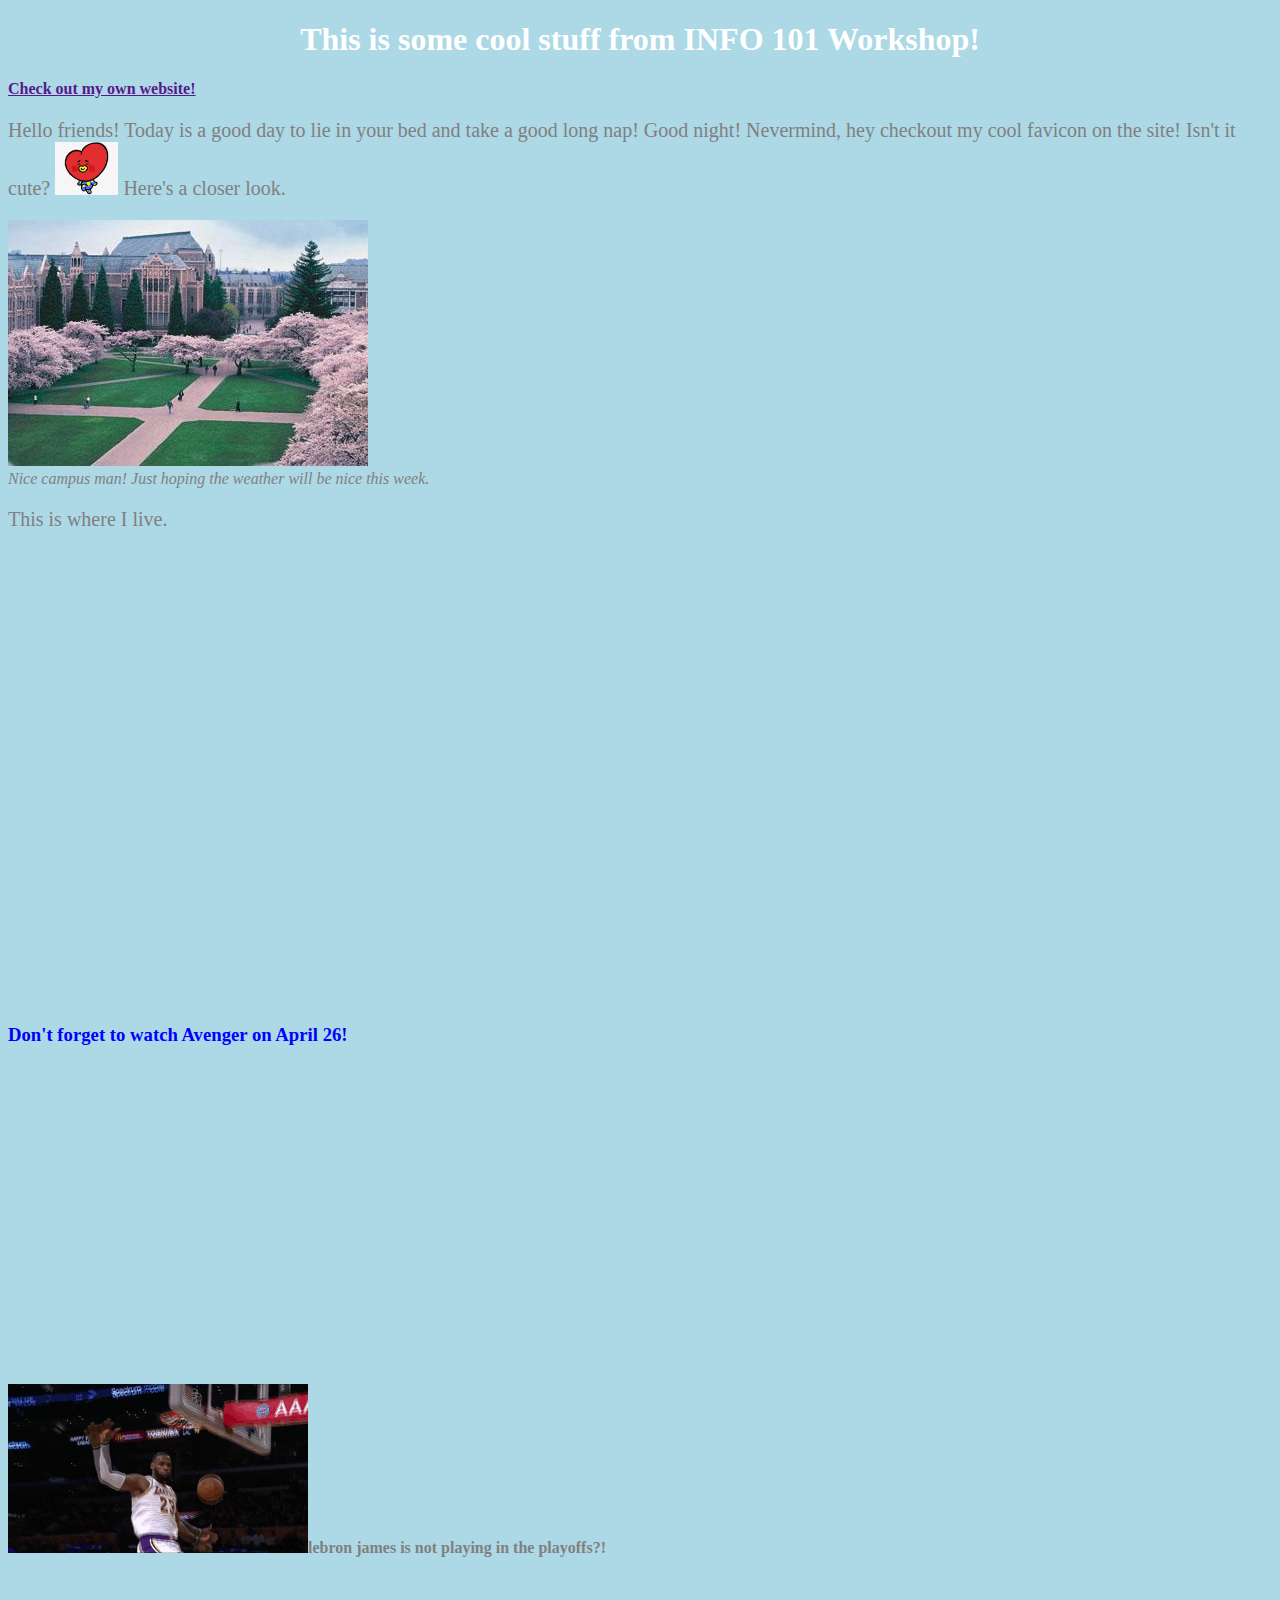
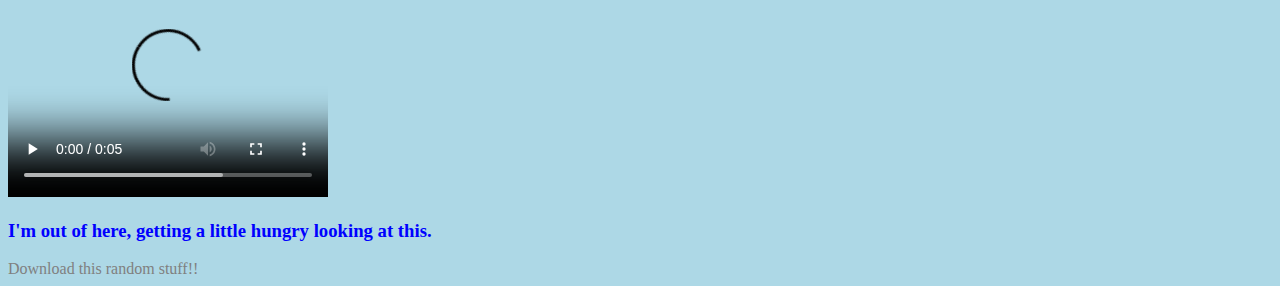
<file: embeddingOriginalWork.html>
<!DOCTYPE HTML>
<html>
    <link rel="icon" href="logo.jpg">
    <head>
        <title>embeddingOriginalWork</title>
    </head>
    <style>
        body {
        background-color: lightblue;
        color: gray;
        }

        h1 {
        color: white;
        text-align: center;
        }

        p {
        font-family: verdana;
        font-size: 20px;
        }

        h3 {
            color: blue;
            text-align: left;
        }
    </style>
    <body>
        <h1>This is some cool stuff from INFO 101 Workshop!</h1>
        <h4><a href src="www.elizabethlin6.github.io/website">Check out my own website!</a></h4>
        <p>Hello friends! Today is a good day to lie in your bed and take a good long nap! Good night!
        Nevermind, hey checkout my cool favicon on the site! Isn't it cute?
        <img src="logo.jpg" width="5%"> Here's a closer look.</img></p>
    
        <img src="uw.jpg"></img>
        <br>
        <i>Nice campus man! Just hoping the weather will be nice this week.</i>
        <p>This is where I live.</p>
        <iframe src="https://www.google.com/maps/embed?pb=!1m18!1m12!1m3!1d2687.4826484103387!2d-122.3160546!3d47.6556195!2m3!1f0!2f0!3f0!3m2!1i1024!2i768!4f13.1!3m3!1m2!1s0x549014f3ebcb75bb%3A0x1f02a8783e9782f1!2sMaple+Hall!5e0!3m2!1sen!2sus!4v1554335751016!5m2!1sen!2sus" width="600" height="450" frameborder="0" style="border:0" allowfullscreen></iframe>
        <br>
        <h3>Don't forget to watch Avenger on April 26!</h3>
        <iframe width="560" height="315" src="https://www.youtube.com/embed/TcMBFSGVi1c?start=180"
        frameborder="0" allow="accelerometer; autoplay; encrypted-media; gyroscope; picture-in-picture"
        allowfullscreen></iframe>
        <br>
        <img src="lebron.gif"></img><b>lebron james is not playing in the playoffs?!</b></img>
        <br>
        <video width="320" height="240" controls>
                <source src="yummy.MOV" type="video/mp4">
                <source src="yummy.MOV" type="video/ogg">
              Your browser does not support the video tag.
        </video>
        <h3>I'm out of here, getting a little hungry looking at this.</h3>
        <object width="400" height="400" data="download.pdf">Download this random stuff!!</object>
    </body>
    
</html>
</file>
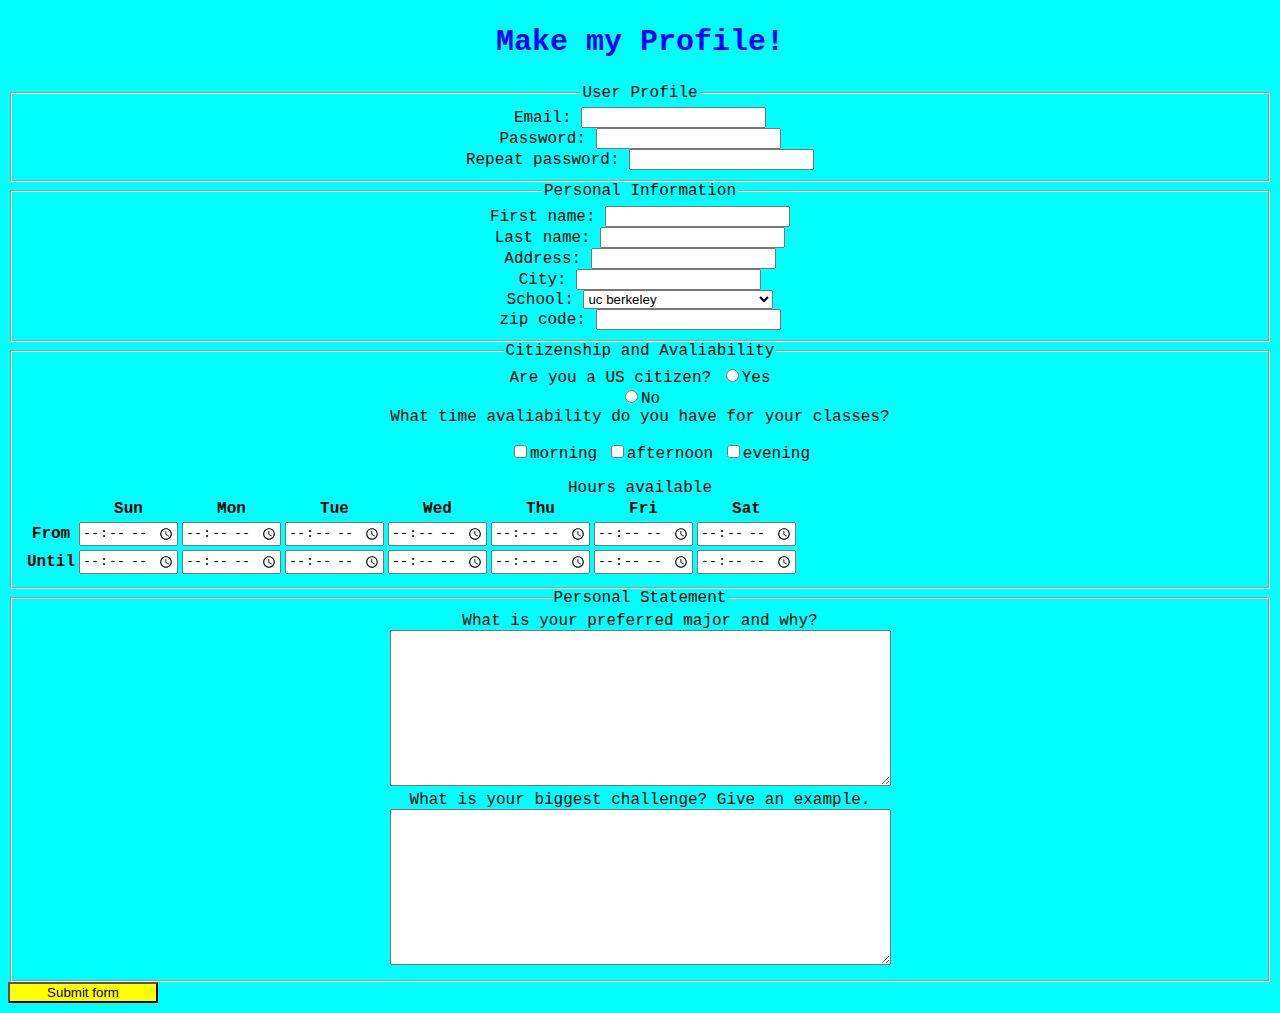
<file: jobApplicationForm.html>
<!DOCTYPE html>
<!-- saved from url=(0074)http://winhost6.ischool.uw.edu/gclass/files/activities/build_w3/forms.html -->

<style>
body {
	background-color: cyan;
	font-family: 'Courier New', Courier, monospace;
}
fieldset {
	text-align: center;
}
h2 {
	color:blue;
	font-size: 30px;
	text-align: center;
}
input[type="submit"] {
  width: 150px;
  display: block;
  margin-bottom: 10px;
  background-color: yellow;
  text-align: center;
}
</style>

<html><head><meta http-equiv="Content-Type" content="text/html; charset=UTF-8">
	
<title>Make my Profile!</title>
</head>
<body>

<h2>Make my Profile!</h2>

<form name = "input" "http://gclass.alexburner.com/formtest.php" method="post">
	<fieldset>
		<legend>User Profile</legend>
		<div class="field">
			<label>Email:</label> 
			<input type="text" name="email">
		</div>
		<div class="field">
			<label>Password:</label> 
			<input type="password" name="password">
		</div>
		<div class="field">
			<label>Repeat password:</label> 
			<input type="password" name="password_r">
		</div>
	</fieldset>

	<fieldset>
		<legend>Personal Information</legend>
		<div class="field">
			First name: <input type="text" name="firstname"><br> Last name: <input type="text" name="lastname">
		</div>
		<div class="field">
			Address: <input type="text" name="address"><br>
		</div>
		<div class="field">
			City: <input type="text" name="city"><br>
		</div>
		<div class="field">
			<label>School: </label> 
			<select name="schools">
				<option value="ucb">uc berkeley</option>
				<option value="uw">uw seattle</option>
				<option value="ucla">uc los angeles</option>
				<option value="ubc">university of british columbia</option>
			</select>

		</div>
		<div class="field">
			<label>zip code:</label> 
			<input type="text" name="zip">
		</div>
	</fieldset>

	<fieldset>
		<legend>Citizenship and Avaliability</legend>
		<div class="field">
			<label>Are you a US citizen?</label> 
			<input type="radio" name="answer" value="yes">Yes<br>
			<input type="radio" name="answer" value="no">No<br>
		</div>
		<div class="field">
			<label>What time avaliability do you have for your classes?</label>
			<ul>
				<input type="checkbox" name="position_pt" value="morning">morning
				<input type="checkbox" name="position_ft" value="afternoon">afternoon
				<input type="checkbox" name="position_sl" value="evening">evening
			</ul>
		</div>
		<div class="field">
			<label>Hours available</label>
			<table>
				<tbody><tr>
					<td></td>
					<th>Sun</th>
					<th>Mon</th>
					<th>Tue</th>
					<th>Wed</th>
					<th>Thu</th>
					<th>Fri</th>
					<th>Sat</th>
				</tr>
				<tr>
					<th>From</th>
					<td><input type="time" size="5" name="su_from"></td>
					<td><input type="time" size="5" name="mo_from"></td>
					<td><input type="time" size="5" name="tu_from"></td>
					<td><input type="time" size="5" name="we_from"></td>
					<td><input type="time" size="5" name="th_from"></td>
					<td><input type="time" size="5" name="fr_from"></td>
					<td><input type="time" size="5" name="sa_from"></td>
				</tr>
				<tr>
					<th>Until</th>
					<td><input type="time" size="5" name="su_until"></td>
					<td><input type="time" size="5" name="mo_until"></td>
					<td><input type="time" size="5" name="tu_until"></td>
					<td><input type="time" size="5" name="we_until"></td>
					<td><input type="time" size="5" name="th_until"></td>
					<td><input type="time" size="5" name="fr_until"></td>
					<td><input type="time" size="5" name="sa_until"></td>
				</tr>
			</tbody></table>
		</div>
	</fieldset>

	<fieldset>
		<legend>Personal Statement</legend>
		<div class="field">
			<label>What is your preferred major and why?</label><br>
			<textarea name="deserve" rows="10" cols="60"></textarea>
		</div>
		<div class="field">
			<label>What is your biggest challenge? Give an example.</label><br>
			<textarea name="project" rows="10" cols="60"></textarea>
		</div>
	</fieldset>

	<input type="submit" value="Submit form">

</form>

</body></html>
</file>
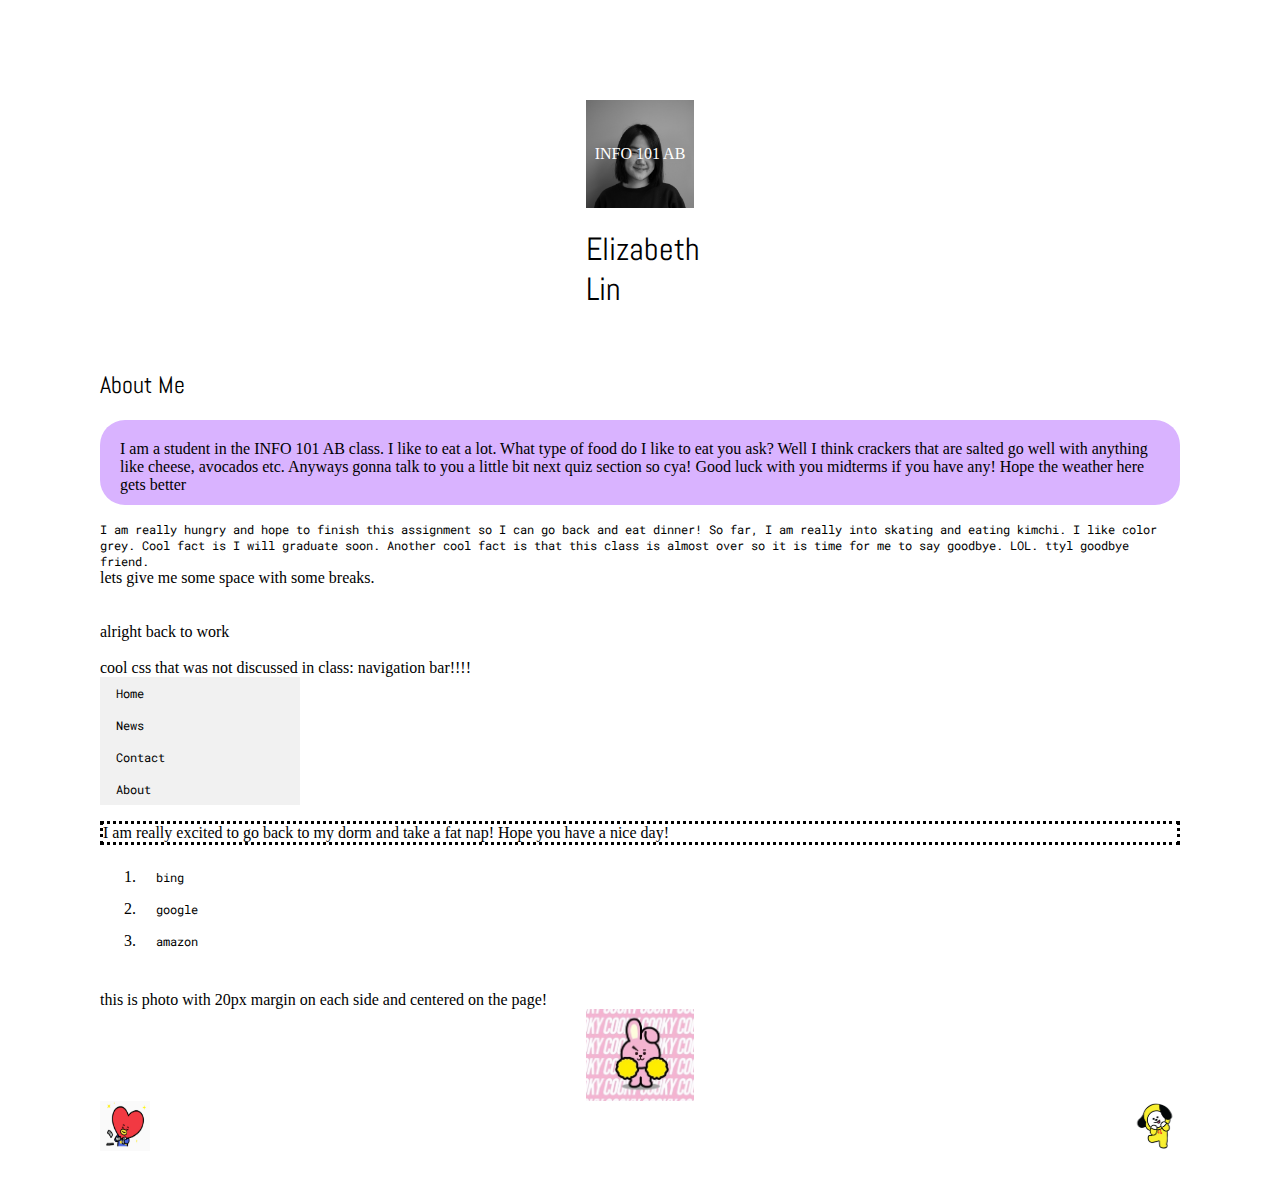
<file: someCss.html>
<!<!DOCTYPE html>
<html>
  <head>
    <title>Elizabeth's Website</title>
        <link rel="stylesheet" href="anExternal.css"/>
        <link href="https://fonts.googleapis.com/css?family=Abel" rel="stylesheet">
        <link href="https://fonts.googleapis.com/css?family=Roboto+Mono" rel="stylesheet">
  </head>
  <body>
      <div class="container"> 
            <img width = "10%" class="center" src = "me.jpg"></img>
            <div class="centered">INFO 101 AB</div>
      </div>
      <h1 class="center">Elizabeth Lin</h1>
      <br>
      <h2>About Me</h2>
      <p id="rcorners1">I am a student in the INFO 101 AB class. I like to eat a lot. What type of food do I like to eat
          you ask? Well I think crackers that are salted go well with anything like cheese, avocados etc. Anyways gonna
          talk to you a little bit next quiz section so cya! Good luck with you midterms if you have any! Hope the weather
          here gets better</p>
      <p1>I am really hungry and hope to finish this assignment so I can go back and eat dinner! 
          So far, I am really into skating and eating kimchi. I like color grey. Cool fact is I will graduate soon.
          Another cool fact is that this class is almost over so it is time for me to say goodbye. LOL. ttyl goodbye 
          friend.
      </p1>
      <br>
      lets give me some space with some breaks.
      <br>
      <br>
      <br>
      alright back to work
      <br>
      <br>
      cool css that was not discussed in class:           navigation bar!!!!

      <ul>
        <li><a href="default.asp">Home</a></li>
        <li><a href="news.asp">News</a></li>
        <li><a href="contact.asp">Contact</a></li>
        <li><a href="about.asp">About</a></li>
      </ul>

      <p class="dotted">I am really excited to go back to my dorm and take a fat nap! Hope you have a nice day!</p>

      <ol>
          <li><a href = "www.bing.com">bing</a></li>
          <li><a href = "www.google.com">google</a></li>
          <li><a href = "www.amazon.com">amazon</a></li>
      </ol>
      <br>
      this is photo with 20px margin on each side and centered on the page!
      <b></b><img src="kook.jpg" width="10%" class="center"></img></b>

      <div>
          <left><a href = "http://bts.ibighit.com/btsworldtour/"><img src = "tata.jpg" width="50" height="50"></img></a></left>
          <right></rigth><a href = "http://bts.ibighit.com/"><img src="chimmy.jpg" width="50" height="50"></img></a></right>
      </div>

  
  </body>
</html>
</file>
<file: anExternal.css>
.button5 {
    background-color: white;
    color: black;
    border: 2px solid #555555;
}

body {
  margin:100;
  padding:0;
}

}

img {
    width: 70%;

}
table {
    width: 100%;
}

th {
    height: 100%;
    width: 50%;
}

h1, h2, h3, h4, h5 p {
    font-family: 'Abel';
    font-style: normal;
    font-weight: 12;
}

p1, a {
    font-family: 'Roboto Mono';
    font-style: normal;
    font-size: 12;
}

right {
float: right;
}

left {
float: left;
}

#rcorners1 {
    border-radius: 25px;
    background: #d9b3ff;
    padding: 20px;
    height: 45px;  
  }

  #rcorners2 {
    border-radius: 25px;
    background: #ffffb3;
    padding: 20px; 
    height: 25px;  
  }

  .center {
    display: block;
    margin-left: auto;
    margin-right: auto;
    width: 10%;
  }

b {
    margin: 20px 20px 20px 20px;
}

p.dotted {
  border-style: dotted;
}

ul {
  list-style-type: none;
  margin: 0;
  padding: 0;
  width: 200px;
  background-color: #f1f1f1;
}

li a {
  display: block;
  color: #000;
  padding: 8px 16px;
  text-decoration: none;
}

/* Change the link color on hover */
li a:hover {
  background-color: #555;
  color: white;
}

.container {
  position: relative;
  text-align: center;
  color: white;
}

.centered {
  position: absolute;
  top: 50%;
  left: 50%;
  transform: translate(-50%, -50%);
}
</file>
